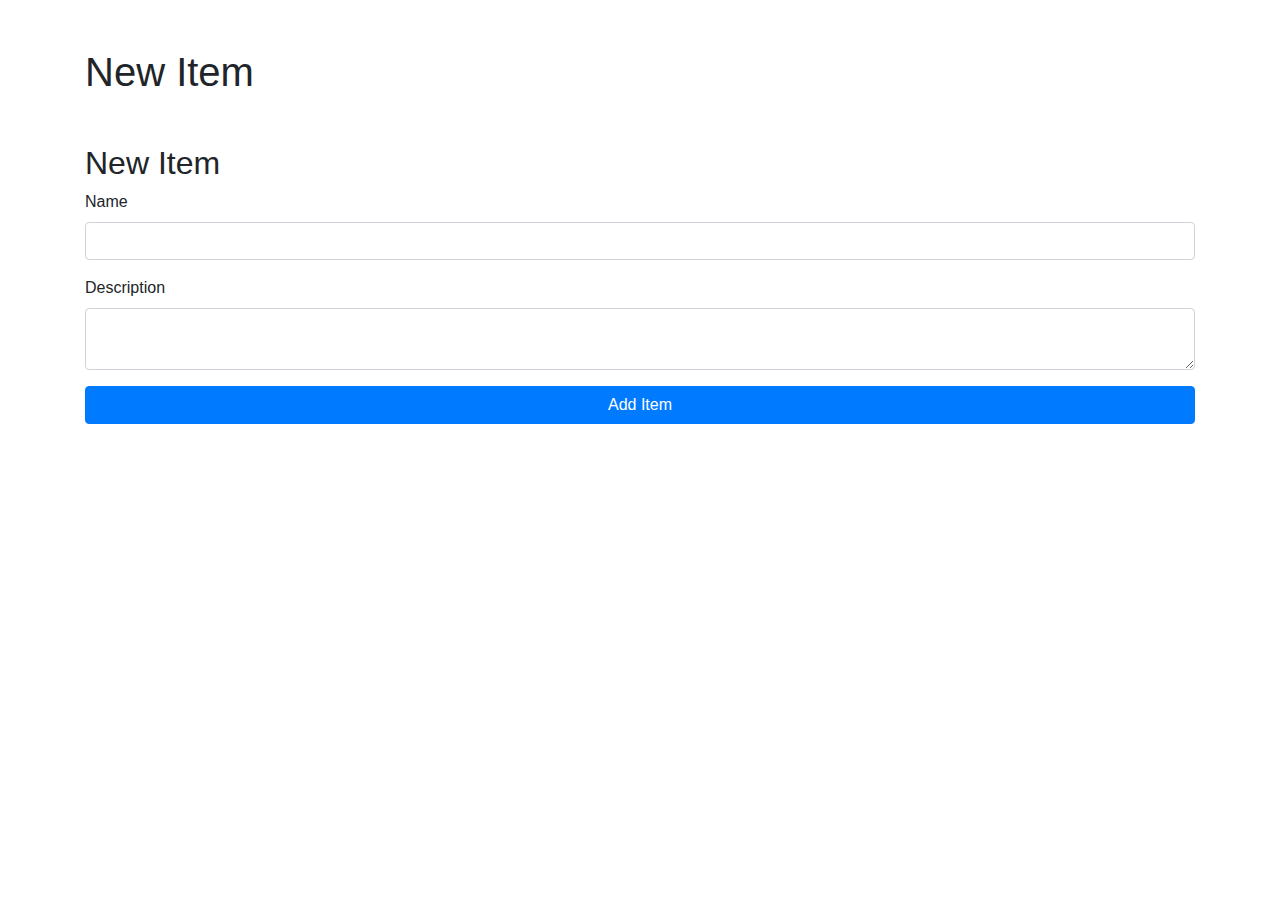
<file: sprint2/task4/index.html>
<!DOCTYPE html>
<html lang="en">

<head>
    <!-- Required meta tags -->
    <meta charset="utf-8">
    <meta name="viewport" content="width=device-width, initial-scale=1, shrink-to-fit=no">

    <!-- Bootstrap CSS -->
    <link rel="stylesheet" href="https://stackpath.bootstrapcdn.com/bootstrap/4.5.2/css/bootstrap.min.css"
        integrity="sha384-JcKb8q3iqJ61gNV9KGb8thSsNjpSL0n8PARn9HuZOnIxN0hoP+VmmDGMN5t9UJ0Z" crossorigin="anonymous">

    <title>Task List</title>
</head>

<body>
    <div class="container">
        <h1 class="my-5">New Item</h1>
        <div class="row">
            <div class="col">
                <h2>New Item</h2>
                <form id="newItemForm">
                    <div class="form-group">
                        <label for="newItemNameInput">Name</label>
                        <input type="text" class="form-control" id="newItemNameInput">
                    </div>
                    <div class="form-group">
                        <label for="newItemDescription">Description</label>
                        <textarea type="text" class="form-control" id="newItemDescription"></textarea>
                    </div>
                 
                    <button type="submit" class="btn btn-primary btn-block">Add Item</button>
                </form>
            </div>
        </div>
    </div>

    <script src="https://code.jquery.com/jquery-3.5.1.slim.min.js"
        integrity="sha384-DfXdz2htPH0lsSSs5nCTpuj/zy4C+OGpamoFVy38MVBnE+IbbVYUew+OrCXaRkfj"
        crossorigin="anonymous"></script>
    <script src="https://cdn.jsdelivr.net/npm/popper.js@1.16.1/dist/umd/popper.min.js"
        integrity="sha384-9/reFTGAW83EW2RDu2S0VKaIzap3H66lZH81PoYlFhbGU+6BZp6G7niu735Sk7lN"
        crossorigin="anonymous"></script>
    <script src="https://stackpath.bootstrapcdn.com/bootstrap/4.5.2/js/bootstrap.min.js"
        integrity="sha384-B4gt1jrGC7Jh4AgTPSdUtOBvfO8shuf57BaghqFfPlYxofvL8/KUEfYiJOMMV+rV"
        crossorigin="anonymous"></script>

    <script src="js/itemsController.js"></script>
    <script src="js/index.js"></script>
</body>

</html>
</file>
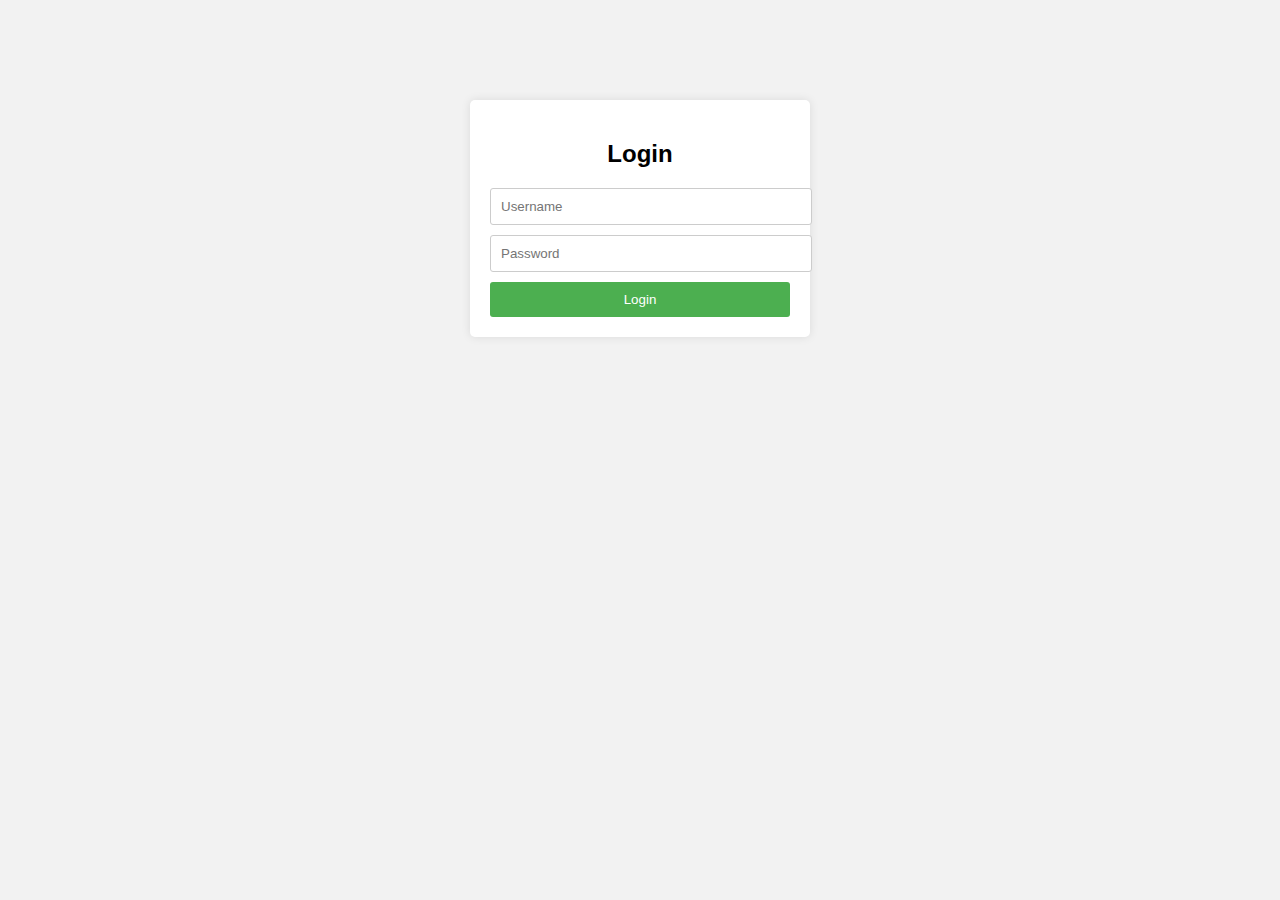
<file: login.html>
<!DOCTYPE html>
<html>

<head>
    <title>Login Page</title>
    <style>
        body {
            font-family: Arial, sans-serif;
            background-color: #f2f2f2;
        }

        .container {
            width: 300px;
            padding: 20px;
            margin: 0 auto;
            background-color: #fff;
            border-radius: 5px;
            box-shadow: 0px 0px 10px rgba(0, 0, 0, 0.1);
            margin-top: 100px;
        }

        h2 {
            text-align: center;
            margin-bottom: 20px;
        }

        input[type="text"],
        input[type="password"] {
            width: 100%;
            padding: 10px;
            margin-bottom: 10px;
            border: 1px solid #ccc;
            border-radius: 3px;
        }

        input[type="submit"] {
            width: 100%;
            padding: 10px;
            background-color: #4CAF50;
            color: #fff;
            border: none;
            border-radius: 3px;
            cursor: pointer;
        }

        input[type="submit"]:hover {
            background-color: #45a049;
        }
    </style>
</head>

<body>
    <div class="container">
        <h2>Login</h2>
        <form>
            <input type="text" name="username" placeholder="Username" required>
            <input type="password" name="password" placeholder="Password" required>
            <input type="submit" value="Login">
        </form>
    </div>
</body>

</html>
</file>
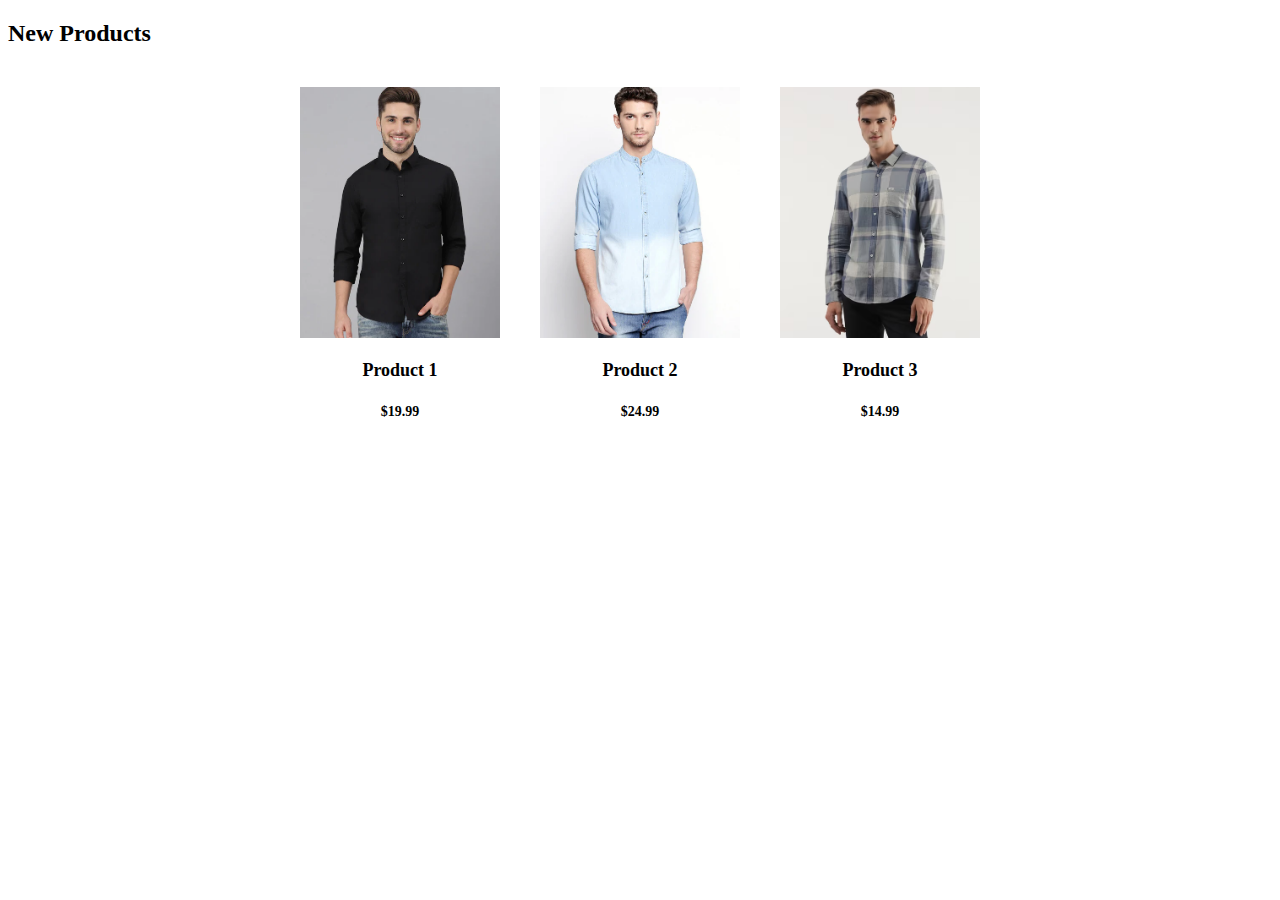
<file: products.html>
<!DOCTYPE html>
<html>
<head>
  <title>Product Page</title>
  <link rel="stylesheet" type="text/css" href="style1.css">
</head>
<body>
  <div class="top-nav-bar">
    <!-- Top navigation bar content here -->
  </div>

  <div class="slider">
    <!-- Slider content here -->
  </div>

  <div class="featured-categories">
    <!-- Featured categories content here -->
  </div>

  <div class="new-products">
    <div class="title-box">
      <h2>New Products</h2>
    </div>
    <div id="product-container" class="product-container">
      <!-- Products will be dynamically added here -->
    </div>
  </div>

  <div class="website-features">
    <!-- Website features content here -->
  </div>

  <div class="footer">
    <!-- Footer content here -->
  </div>

  <script src="script1.js"></script>
</body>
</html>
</file>
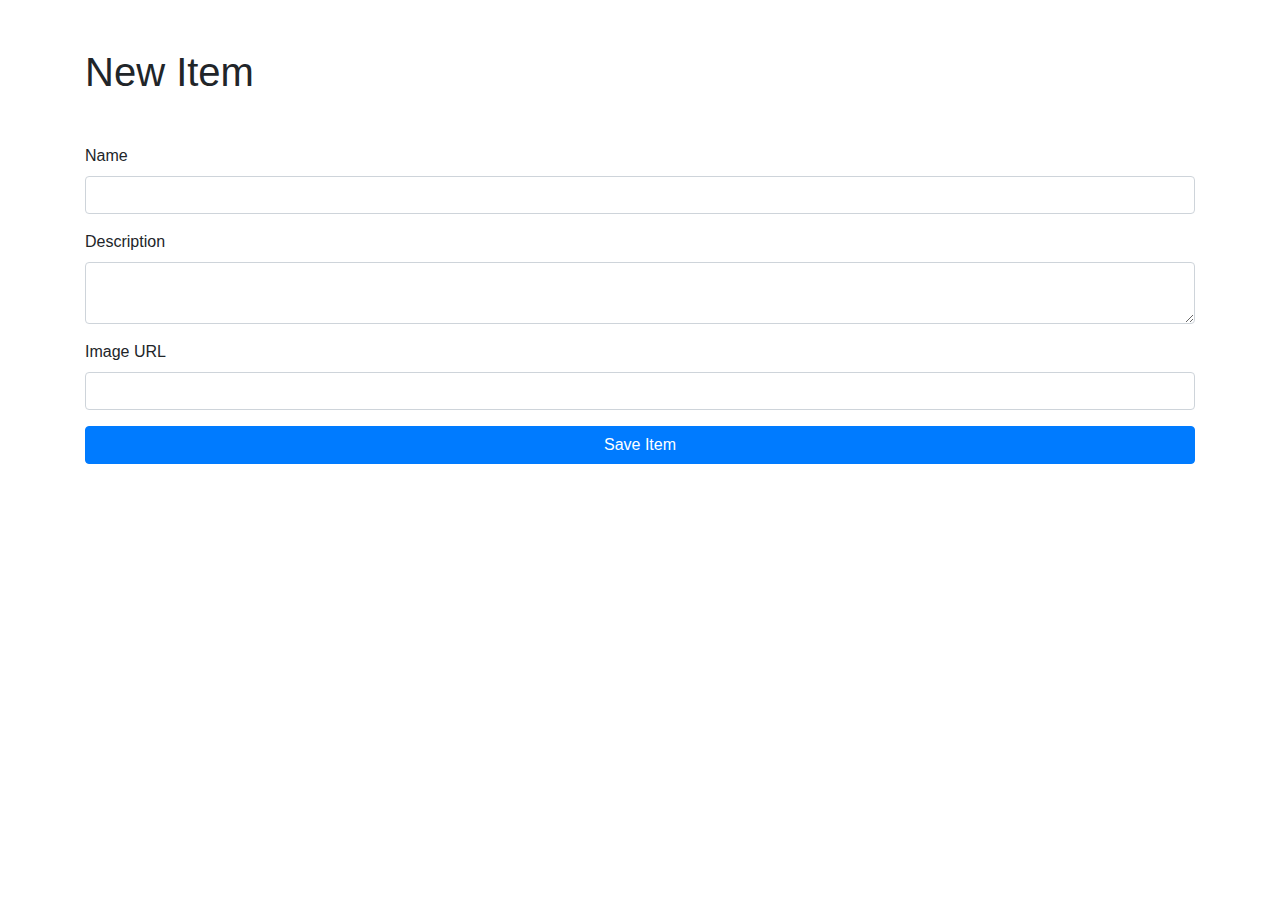
<file: sprint2/task-6/item-form.html>
<!DOCTYPE html>
<html lang="en">

<head>
    <!-- Required meta tags -->
    <meta charset="utf-8">
    <meta name="viewport" content="width=device-width, initial-scale=1, shrink-to-fit=no">

    <!-- Bootstrap CSS -->
    <link rel="stylesheet" href="https://stackpath.bootstrapcdn.com/bootstrap/4.5.2/css/bootstrap.min.css"
        integrity="sha384-JcKb8q3iqJ61gNV9KGb8thSsNjpSL0n8PARn9HuZOnIxN0hoP+VmmDGMN5t9UJ0Z" crossorigin="anonymous">

    <title>Item Form</title>
</head>

<body>
    <div class="container">
        <h1 class="my-5">New Item</h1>
        <div class="row">
            <div class="col">
                <form id="newItemForm">
                    <div class="form-group">
                        <label for="newItemName">Name</label>
                        <input type="text" class="form-control" id="newItemName">
                    </div>
                    <div class="form-group">
                        <label for="newItemDescription">Description</label>
                        <textarea type="text" class="form-control" id="newItemDescription"></textarea>
                    </div>
                    
                    <div class="form-group">
                        <label for="newItemImageUrl">Image URL</label>
                        <input type="text" class="form-control" id="newItemImageUrl">
                    </div>                    
                    
                    <button type="submit" class="btn btn-primary btn-block">Save Item</button>
                </form>
            </div>
        </div>
    </div>

    <script src="https://code.jquery.com/jquery-3.5.1.slim.min.js"
        integrity="sha384-DfXdz2htPH0lsSSs5nCTpuj/zy4C+OGpamoFVy38MVBnE+IbbVYUew+OrCXaRkfj"
        crossorigin="anonymous"></script>
    <script src="https://cdn.jsdelivr.net/npm/popper.js@1.16.1/dist/umd/popper.min.js"
        integrity="sha384-9/reFTGAW83EW2RDu2S0VKaIzap3H66lZH81PoYlFhbGU+6BZp6G7niu735Sk7lN"
        crossorigin="anonymous"></script>
    <script src="https://stackpath.bootstrapcdn.com/bootstrap/4.5.2/js/bootstrap.min.js"
        integrity="sha384-B4gt1jrGC7Jh4AgTPSdUtOBvfO8shuf57BaghqFfPlYxofvL8/KUEfYiJOMMV+rV"
        crossorigin="anonymous"></script>

    <script src="js/ItemsController.js"></script>
    <script src="js/item-form.js"></script>
</body>

</html>
</file>
<file: style1.css>
/* Add these styles at the end of your existing CSS code */

/*---------product-container-CSS----------*/
.product-container {
    display: flex;
    flex-wrap: wrap;
    justify-content: center;
  }
  
  .product-top {
    width: 200px;
    margin: 20px;
    text-align: center;
  }
  
  .product-top img {
    width: 100%;
  }
  
  .product-bottom h3 {
    font-size: 18px;
    margin-bottom: 5px;
  }
  
  .product-bottom h5 {
    font-size: 14px;
  }
  
  @media only screen and (max-width: 768px) {
    .product-container {
      justify-content: flex-start;
    }
  
    .product-top {
      width: 100%;
      max-width: 300px;
    }
  }
</file>
